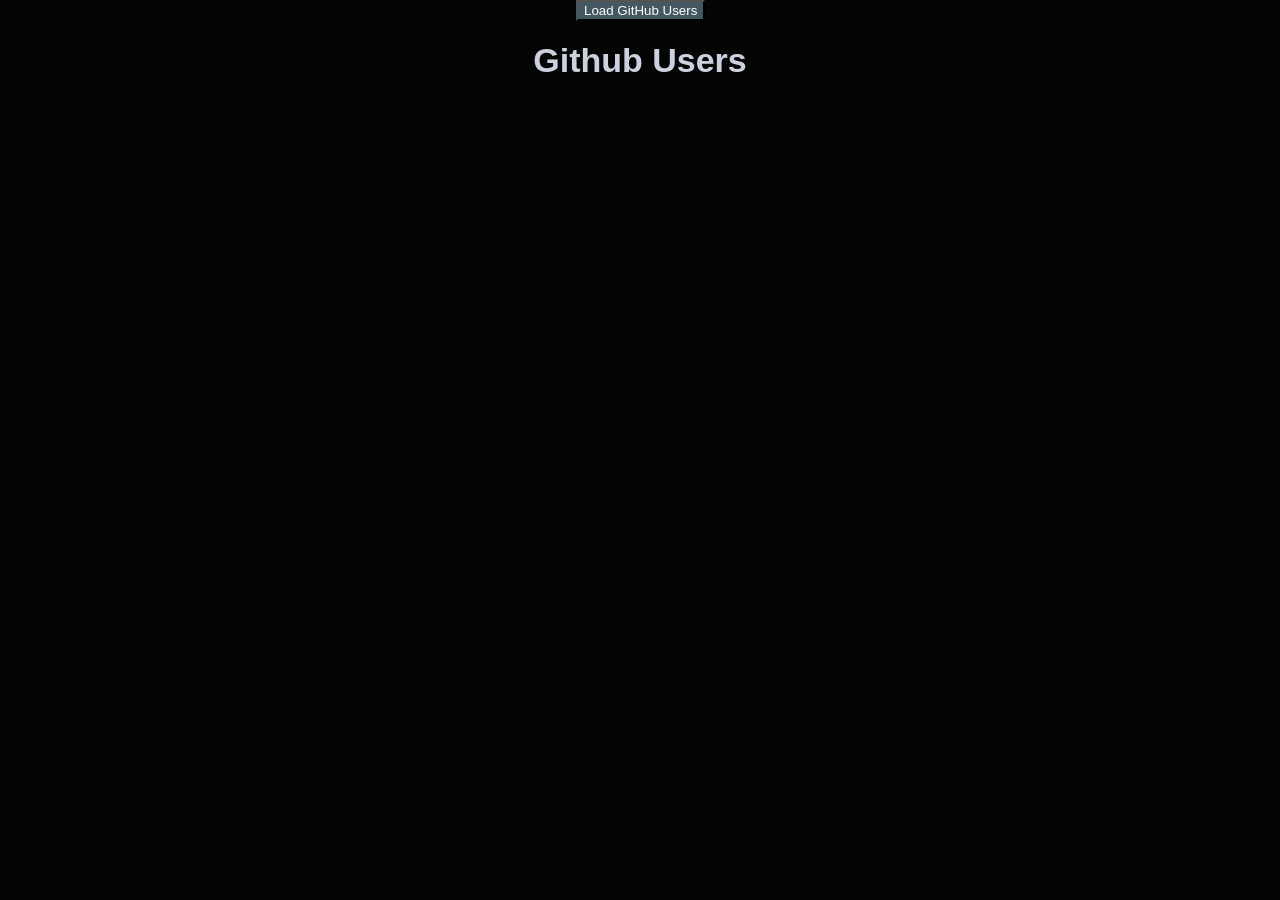
<file: repopeople.html>
<!DOCTYPE html>
<html lang="en">
<head>
    <meta charset="UTF-8">
    <meta name="viewport" content="width=device-width, initial-scale=1.0">
    <title>Github Users</title>
    <style>
        body{
    background-color: rgba(0, 0, 0, 0.979);
	color: #ccd1df;
	font: 17px Arial, Helvetica, sans-serif;
	line-height: 1.5em;
	margin: 0;
}
        img {
	  display: block;
     margin-left: auto;
     margin-right: auto;
	width: 13%;
	height: 13%;
    border-radius: 50%;
    position: relative;
    animation-name: example;
	animation-duration: 5s;  
	animation-delay: 2s;
	animation-fill-mode: backwards;
	animation-iteration-count: infinite;
  }
  @keyframes example {
    0%{left: 0px; top: 0px;}
   25%{left: 200px; top: 0px;}
   50%{left: 0px; top: 0px;}
   75%{left: -200px; top: 0px;}
  100% {left: 0px; top: 0px;}
  }
  div{
    background-color: rgba(3, 50, 71, 0.548);
    color: rgb(240, 229, 229);
    text-align: center;
	margin:auto;
  }
  ul{
    list-style: none;
  }
  h1{
    text-align: center;
  }
  button{
    margin: 0;
  position: absolute;
  left: 45%;
  background-color: rgba(121, 157, 173, 0.548);
    color: rgb(255, 255, 255);
  
  }
  a{
      color:#788abb;
  }
    </style>
</head>
<body>
    <button id="button">Load GitHub Users</button>
    <br>
    <h1>Github Users</h1>
    <div id="person"></div>
    
    <script>
        document.getElementById('button').addEventListener('click', showData);
        function showData() {
            var req = new XMLHttpRequest();
            req.open('GET', 'https://api.github.com/users', true);
            req.onload = function(){
                if(req.status==200){
                    var people = JSON.parse(req.responseText);
                    var display ='';
                
                    for (var i in people){
                        display += 
                        '<div>'+
                        '<img src='+people[i].avatar_url+'width=50% height=50%>'+
                            '<ul>' +
                            '<li>ID: ' +people[i].id+'</li>'+
                            '<li>Login: ' +people[i].login+'</li>'+
                            '<li><a href='+people[i].repos_url+'>Repos</a></li>'+
                            '<li><a href='+people[i].html_url+'>Html Url</a></li>'+
                            '<li><a href='+people[i].followers_url+'>Followers Url</a></li>'+                                                       
                            '</ul>'+
                            '</div>';

                    }
                    document.getElementById('person').innerHTML=display;
                }
            }
            req.send();
        }
    </script>
</body>
</html>
</file>
